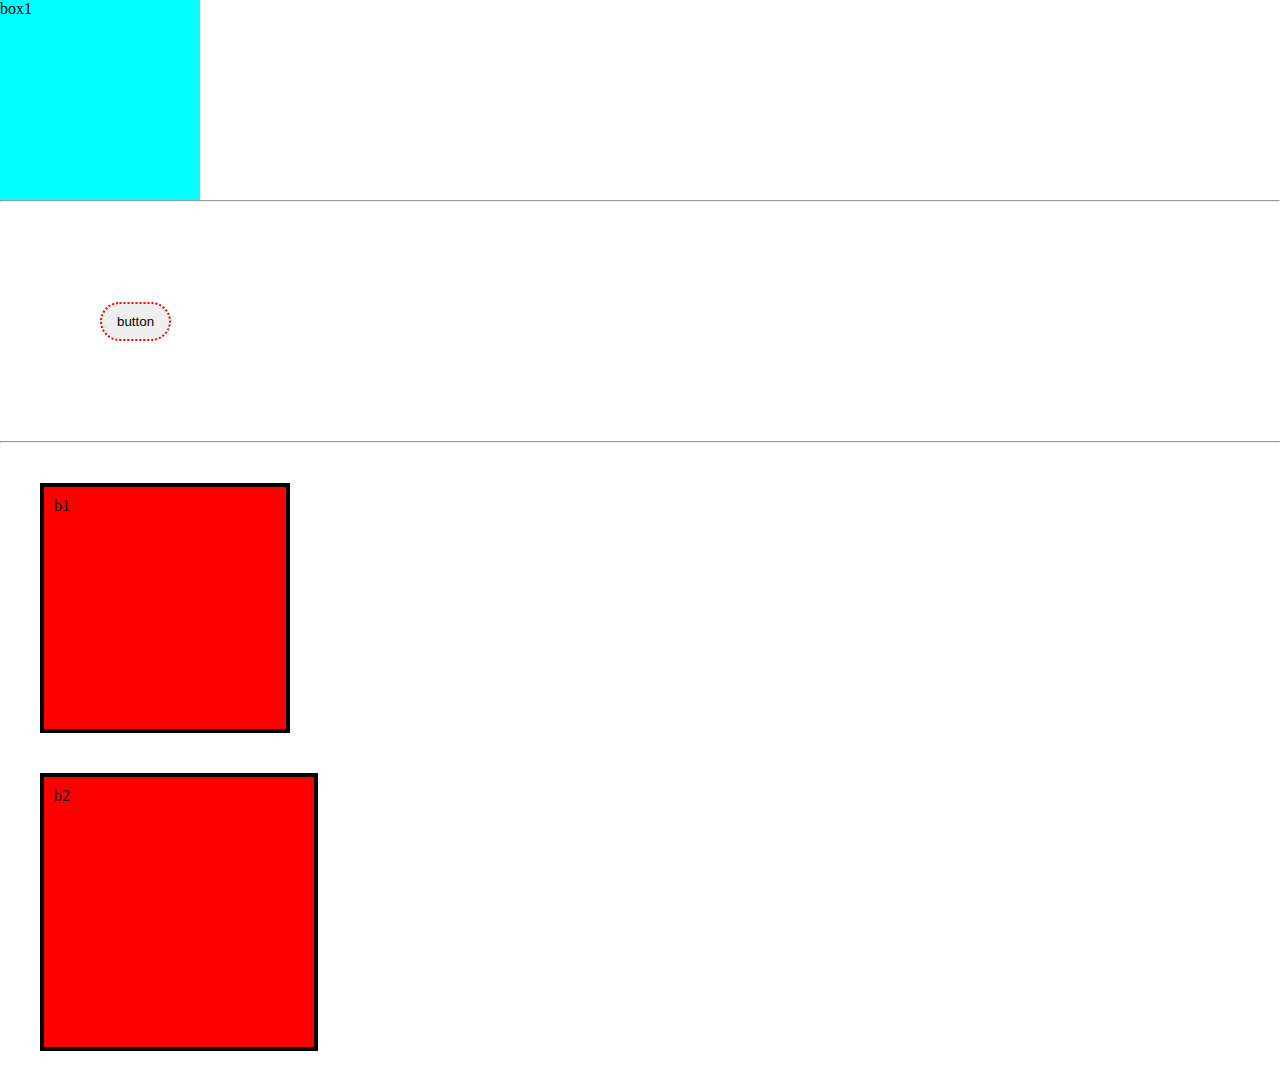
<file: Box Model task/index.html>
<!DOCTYPE html>
<html lang="en">
<head>
    <meta charset="UTF-8">
    <meta name="viewport" content="width=device-width, initial-scale=1.0">
    <title>Box Model Practice</title>
    <link rel="stylesheet" href="index.css">
</head>
<body>
    <div id="box1">box1</div>
    <hr>
    <button>button</button>
    <hr>
    <div id="b1"class="box">b1</div>
    <div id="b2"class="box">b2</div>
</body>
</html>
</file>
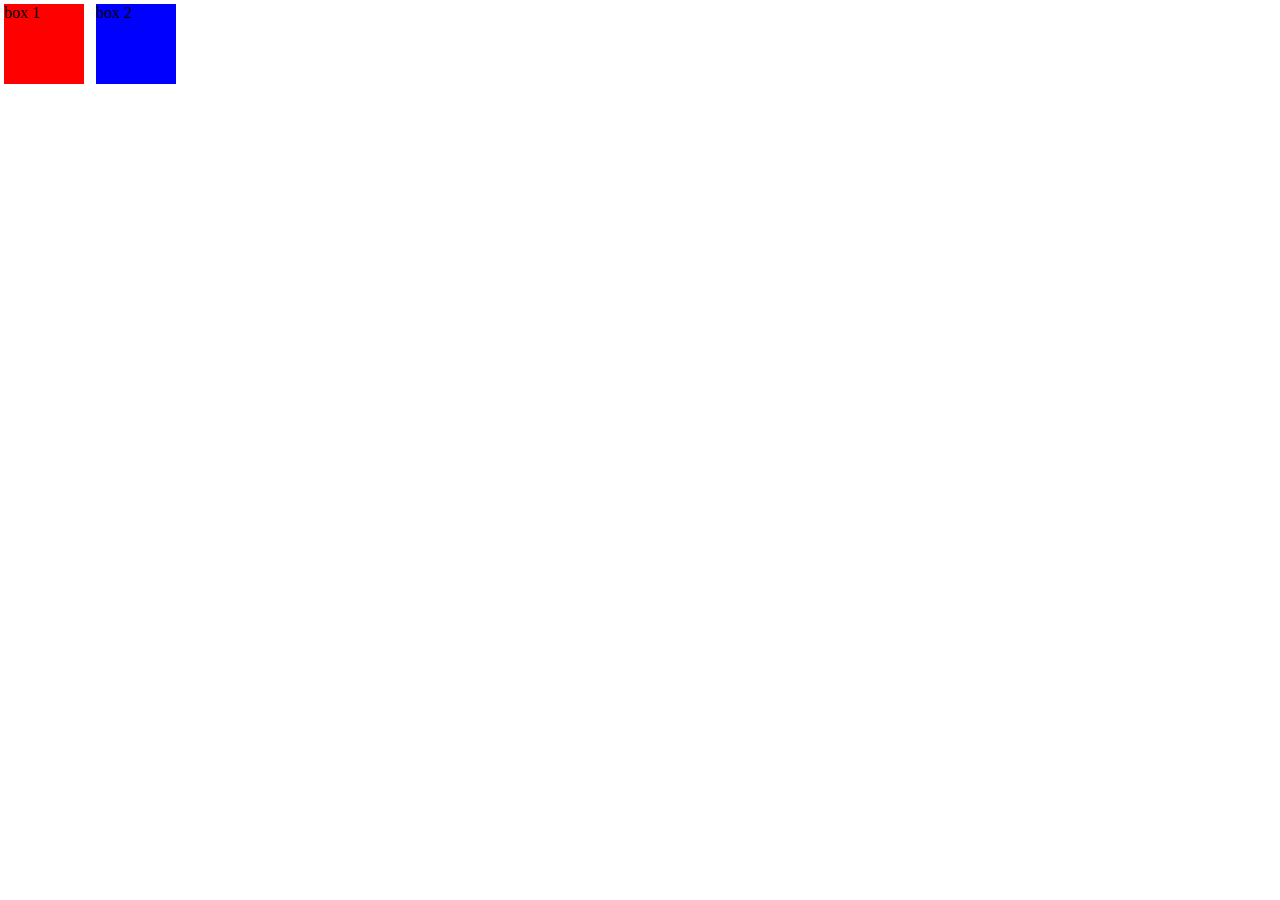
<file: level5/index.html>
<!DOCTYPE html>
<html lang="en">
<head>
    <meta charset="UTF-8">
    <meta name="viewport" content="width=device-width, initial-scale=1.0">
    <title>Level-5</title>
    <link rel="stylesheet" href="index.css">
</head>
<body>
    <div id="box1" class="box">box 1</div>
    <div id="box2" class="box">box 2</div>
</body>
</html>
</file>
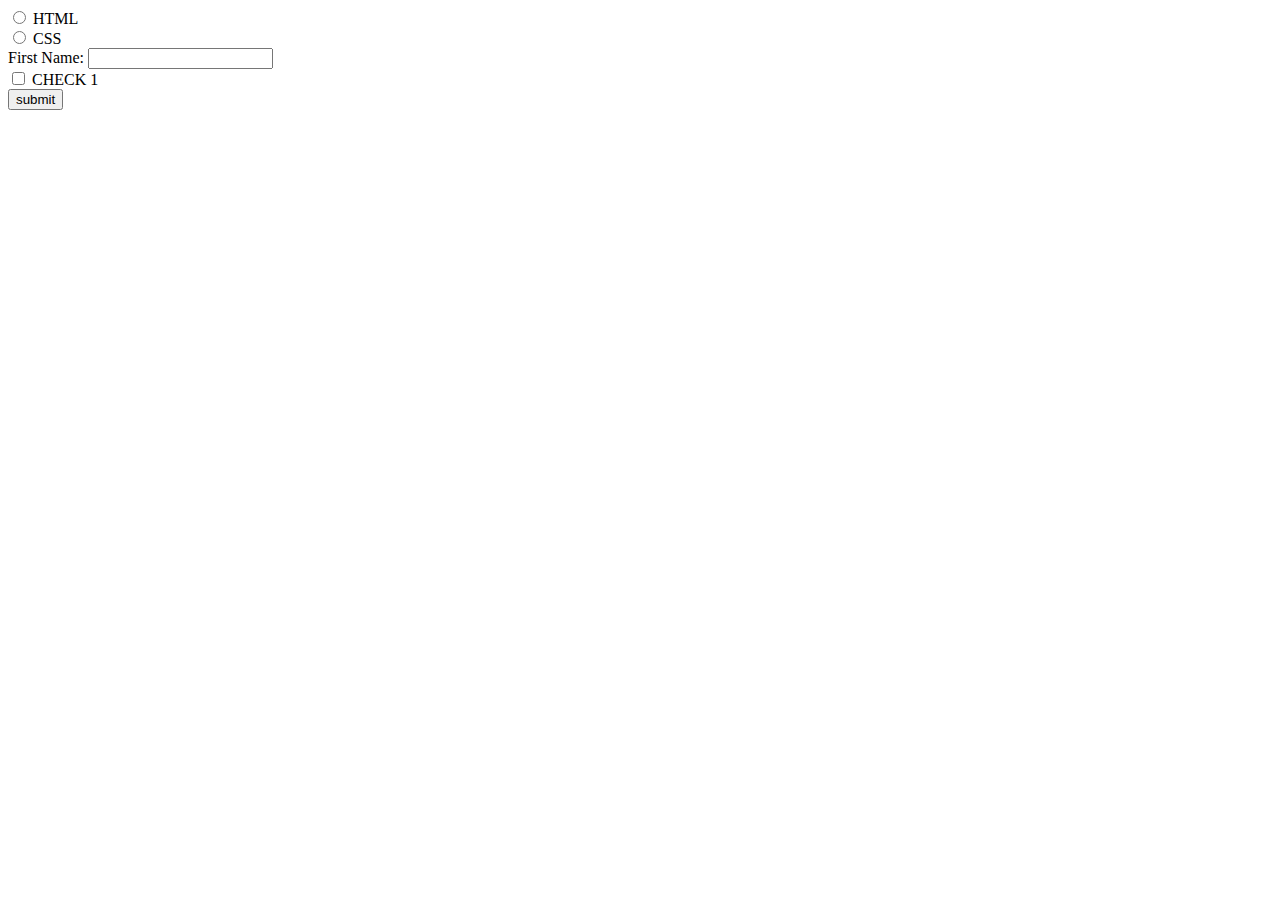
<file: HTML tasks/form.html>
<!DOCTYPE html>
<html lang="en">
<head>
    <meta charset="UTF-8">
    <meta name="viewport" content="width=device-width, initial-scale=1.0">
    <title>Document</title>
</head>
<body>
    <form>
        <input type="radio" id="html" name="fav_lang" value="HTML">
        <label for="html">HTML</label><br>
        <input type="radio" id="css" name="fav_lang" value="CSS">
        <label for="css">CSS</label><br>
        <label for="fname">First Name:</label>
        <input type="text" id="fname" name="first name"><br>
        <input type="checkbox" id="1" name="check">
        <label for="1">CHECK 1</label><br>
        <input type="submit" value="submit">
        
    </form>
</body>
</html>
</file>
<file: Box Model task/index.css>
*{
    padding: 0px;
    margin: 0px;
}
#box1{
    background-color: aqua;
    height: 200px;
    width: 200px;
}
button{
    padding: 10px 15px;
    margin: 100px;
    border: 2px dotted red;
    border-radius: 100px;
}
.box{
    background-color: red;

}
#b1{
    box-sizing: border-box;
    height: 250px;
    width: 250px;
    padding: 10px;
    border: 4px solid black;
    margin: 40px;
}
#b2{
    box-sizing: content-box;
    height: 250px;
    width:250px;
    padding: 10px;
    border:4px solid black;
    margin: 40px;
}
</file>
<file: level5/index.css>
*{
    padding: 0;
    margin: 0;
}
#box1{
    background-color: red;

}
#box2{
    background-color: blue;
}
.box{
    height: 80px;
    width: 80px;
    margin: 4px;
    display: inline-block;
}
</file>
